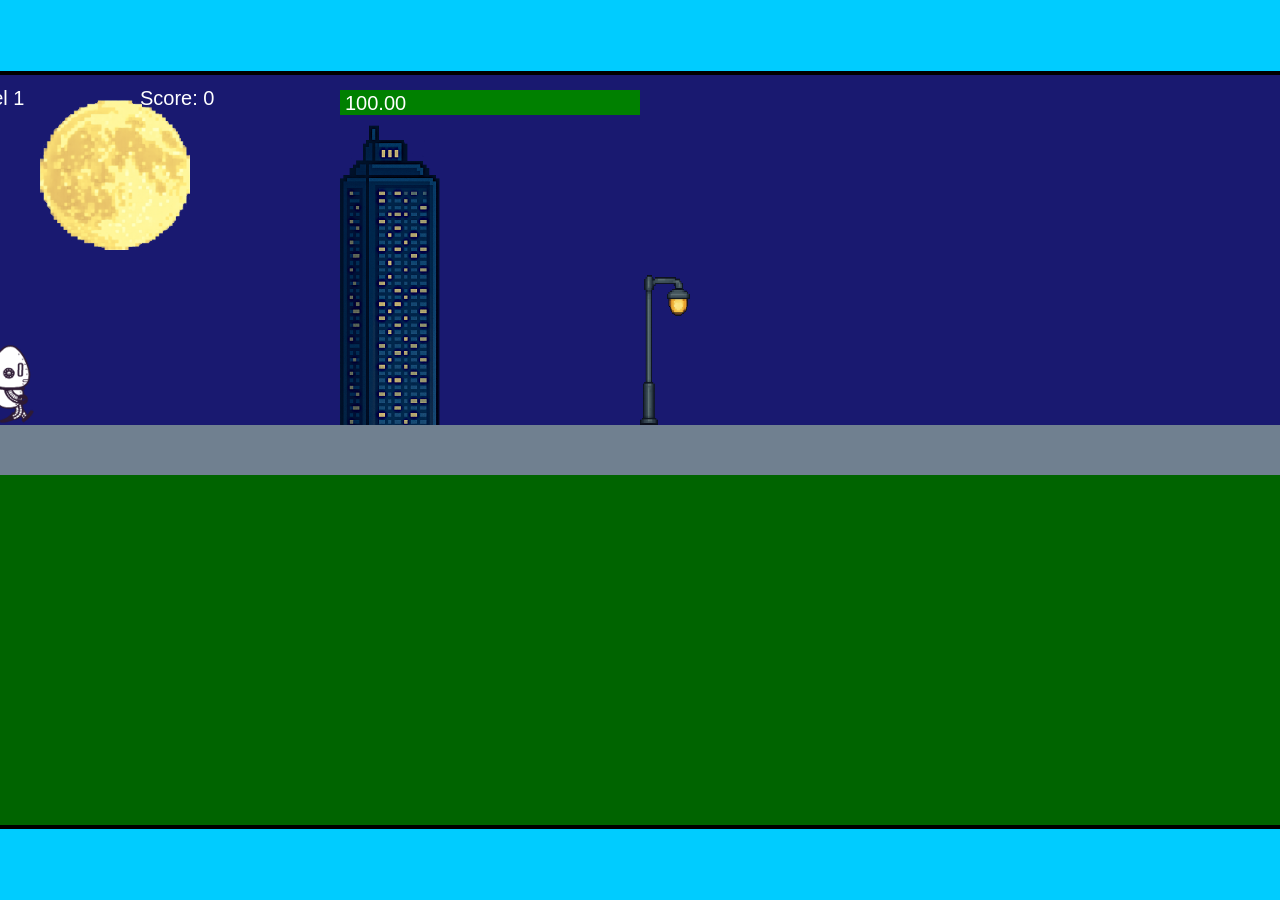
<file: fsd-projects/runtime/index.html>
<!DOCTYPE html>
<html lang="en">
  <head>
    <meta charset="UTF-8" />
    <meta name="viewport" content="width=device-width, initial-scale=1.0" />
    <title>Runtime Neo</title>
    <link rel="stylesheet" href="runtime.css" />
    <script src="https://code.jquery.com/jquery-3.1.0.js"></script>
    <script src="setup.js"></script>
    <script src="levels.js"></script>
    <script src="scenery.js"></script>
    <script src="student.js"></script>
    <script src="main.js"></script>
  </head>
  <body id="body">
    <canvas id="gameCanvas" width="1400" height="750"></canvas>
    <img id="player" src="images/halle.png" />
    <img id="projectile" src="images/projectile.png" />
    <img id="basicPlatform" src="images/interactable/basicPlatform.png" />
    <img id="spikes" src="images/interactable/spikes.png" />
    <img id="bug" src="images/interactable/bug.png" />
    <img id="healthUp" src="images/interactable/healthUp.png" />
    <img id="flag" src="images/interactable/flag.png" />
    <img id="moon" src="images/backgrounds/moon.png" />
    <img id="building" src="images/backgrounds/building.png" />
    <img id="lamp" src="images/backgrounds/lamp.png" />
  </body>
</html>
</file>
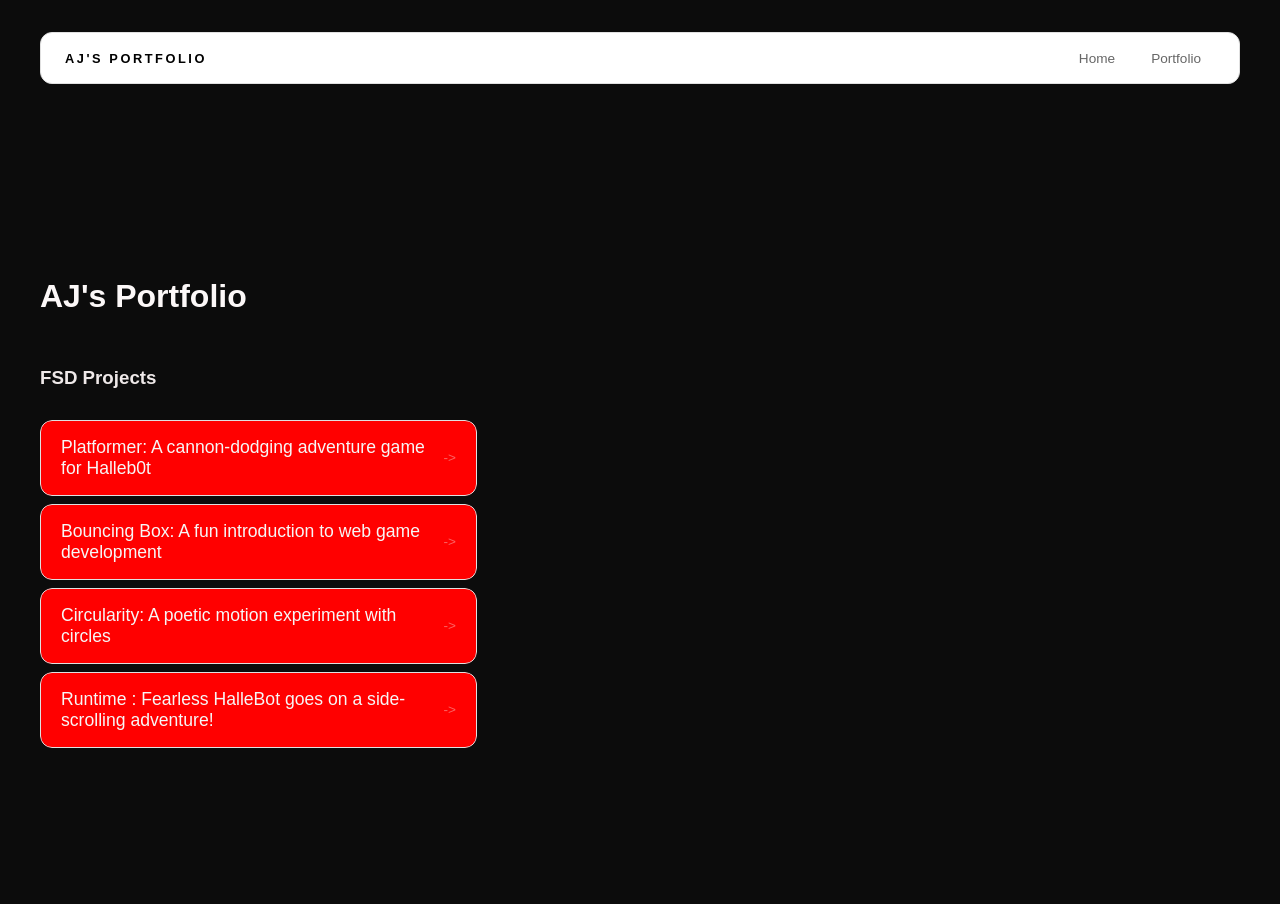
<file: portfolio.html>
<!DOCTYPE html>
<html>

<head>
  <title>AJ's Website</title>
   <link rel="stylesheet" href="style.css" />
</head>

<body>
  <!-- All content goes here -->
  <div id="all-contents">
     <nav>
      
  <h1>AJ'S Portfolio</h1>
  <ul id="nav-ul">
    <li class="nav-li">
      <a href="index.html">Home</a>
    </li>
    <li class="nav-li">
      <a href="portfolio.html">Portfolio</a>
    </li>
  </ul>



  </nav>

  <main>
   <div class="content">
    <h1>AJ's Portfolio</h1>
    <h3>FSD Projects</h3>
    <ul id="portfolio">
    <li>
  <a href="fsd-projects/platformer/">Platformer: A cannon-dodging adventure game for Halleb0t</a>
</li>
<li>
  <a href="fsd-projects/bouncing-box/">Bouncing Box: A fun introduction to web game development</a>
</li>
<li>
  <a href="fsd-projects/circularity/">Circularity: A poetic motion experiment with circles</a>
</li>
<li>
 <a href="fsd-projects/runtime/">Runtime : Fearless HalleBot goes on a side-scrolling adventure!</a>
</li>

    

    </ul>
    </ul>

  </main>
</div>


  </div>
</body>

</html>
</file>
<file: fsd-projects/runtime/runtime.css>
/* runtime.css */
/* Styles for Runtime Neo auto-runner game */

img {
  display: none;
}

#gameCanvas {
  position: absolute;
  border: 4px solid #000;
  top: 50%;
  left: 50%;
  transform: translate(-50%, -50%);
}

body {
  margin: 0;
  background-color: #00ccff;
  font-family: Arial, sans-serif;
  text-align: center;
  overflow: hidden;
}
</file>
<file: style.css>
* {
  box-sizing: border-box;
}

body {
  margin: 0;
  background: #0c0c0c;
  color: #efe9e9;
  font-family: "Helvetica Neue", Arial, sans-serif;
}

#all-contents {
  max-width: 1500px;
  min-height: 100vh;
  margin: 0 auto;
  padding: 32px 40px;
}
main {
  display: grid;
  grid-template-columns: minmax(220px, 1fr) minmax(420px, 1.6fr);
  align-items: center;
  min-height: calc(100vh - 160px);
  gap: clamp(32px, 5vw, 80px);
}

.sidebar {
  width: 100%;
}

.content {
  display: flex;
  flex-direction: column;
  align-items: flex-start;
  gap: 12px;
}
h2 {
  margin: 0;
  font-size: clamp(4rem, 10vw, 7rem);
  line-height: 0.9;
  font-weight: 900;
  letter-spacing: -0.04em;
  text-transform: uppercase;
  color: #f8f7f7;
}

.content > p {
  margin: 0;
  color: #999;
  font-size: 0.9rem;
  text-transform: uppercase;
  letter-spacing: 0.15em;
  line-height: 1.4;
}
#interests {
  margin-top: 32px;
  width: 100%;
}

#interests h3 {
  margin: 0 0 12px;
  font-size: 0.75rem;
  font-weight: 700;
  text-transform: uppercase;
  letter-spacing: 0.2em;
  color: #ffffff;
}

#interests ul {
  list-style: none;
  margin: 0;
  padding: 0;
  display: flex;
  flex-wrap: wrap;
  gap: 8px;
}

#interests li {
  color: #fcfbfb;
  font-size: 1rem;
  font-weight: 600;
  padding: 10px 20px;
  background: #e60505;
  border: 1px solid #ddd;
  border-radius: 100px;
  transition:
    background 0.25s ease,
    color 0.25s ease,
    transform 0.25s ease;
  cursor: default;
}

#interests li:hover {
  background: #ffffff;
  color: #e60505;
  transform: translateY(-2px);
}

.content h1 {
  color: rgb(252, 248, 248);
}

#portfolio {
  list-style: none;
  margin: 0;
  padding: 0;
  width: 100%;
  display: flex;
  flex-direction: column;
  gap: 8px;
}

#portfolio li {
  border-radius: 12px;
  overflow: hidden;
}

#portfolio a {
  display: flex;
  justify-content: space-between;
  align-items: center;
  text-decoration: none;
  color: #f7f6f6;
  padding: 16px 20px;
  font-size: 1.1rem;
  font-weight: 500;
  background: #ff0000;
  border: 1px solid #e0e0e0;
  border-radius: 12px;
  transition: background 0.25s ease, color 0.25s ease, transform 0.25s ease;
}

#portfolio a:hover {
  background: #000;
  color: #fff;
  transform: translateX(4px);
}

#portfolio a::after {
  content: "->";
  font-size: 0.85rem;
  opacity: 0.4;
  transition: opacity 0.25s ease;
  white-space: nowrap;
}

#portfolio a:hover::after {
  opacity: 1;
}
nav {
  display: flex;
  justify-content: space-between;
  align-items: center;
  margin-bottom: 48px;
  padding: 16px 24px;
  background: #fff;
  border: 1px solid #e0e0e0;
  border-radius: 12px;
}

nav h1 {
  margin: 0;
  font-size: 0.8rem;
  font-weight: 700;
  text-transform: uppercase;
  letter-spacing: 0.2em;
  color: #000;
}

#nav-ul {
  list-style: none;
  display: flex;
  gap: 8px;
  margin: 0;
  padding: 0;
}

.nav-li a {
  color: #666;
  text-decoration: none;
  font-size: 0.85rem;
  font-weight: 500;
  padding: 6px 14px;
  border-radius: 8px;
  transition:
    background 0.25s ease,
    color 0.25s ease;
}

.nav-li a:hover {
  background: #000;
  color: #fff;
}
</file>
